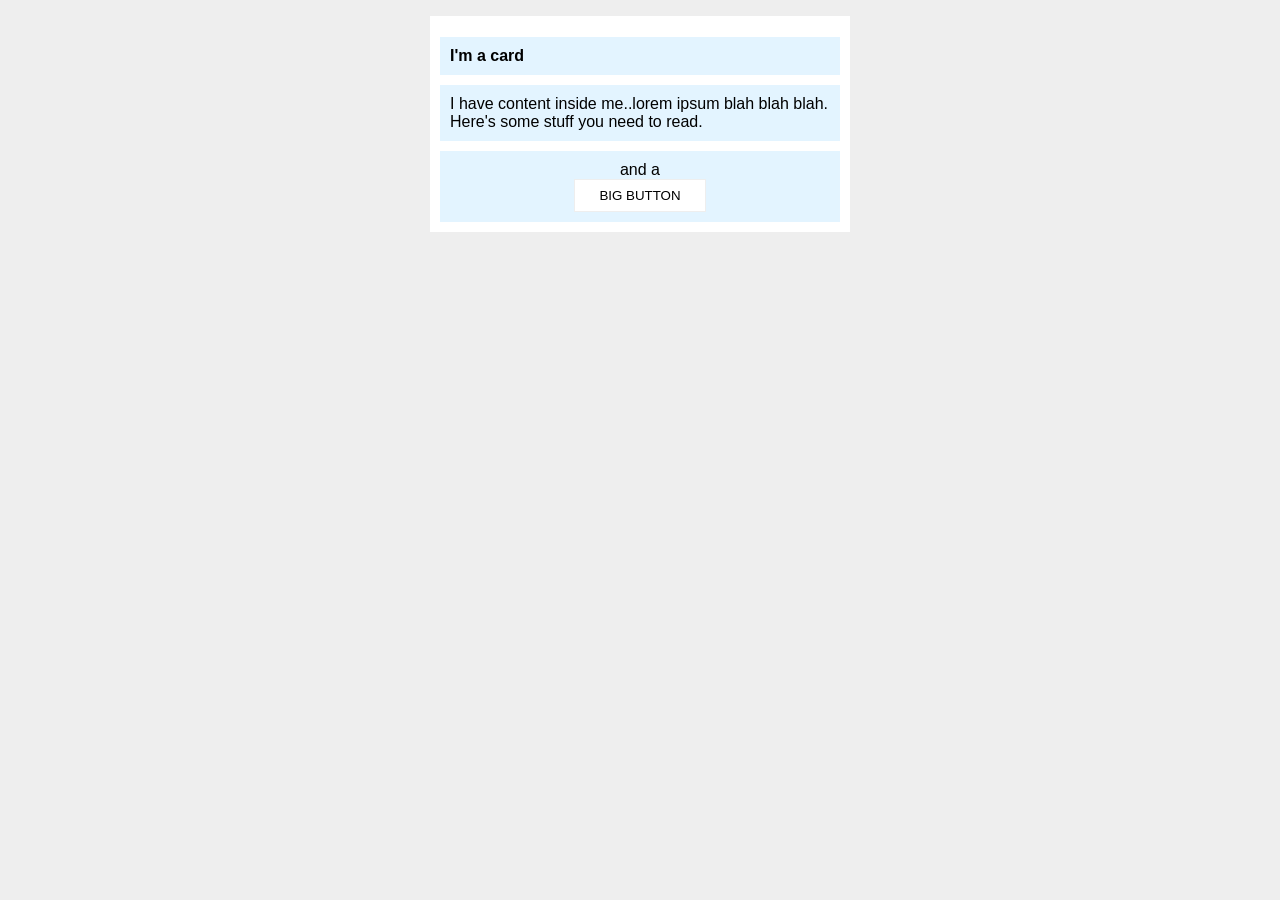
<file: foundations/block-and-inline/02-margin-and-padding-2/index.html>
<!DOCTYPE html>
<html lang="en">
  <head>
    <meta charset="UTF-8">
    <meta http-equiv="X-UA-Compatible" content="IE=edge">
    <meta name="viewport" content="width=device-width, initial-scale=1.0">
    <title>Margin and Padding exercise 2</title>
    <link rel="stylesheet" href="style.css">
  </head>
  <body>
    <div class="card">
      <h1 class="title">I'm a card</h1>

      <div class="content">I have content inside me..lorem ipsum blah blah blah. Here's some stuff you need to read.</div>

      <div class="button-container">and a <button>BIG BUTTON</button></div>

    </div>
  </body>
</html>
</file>
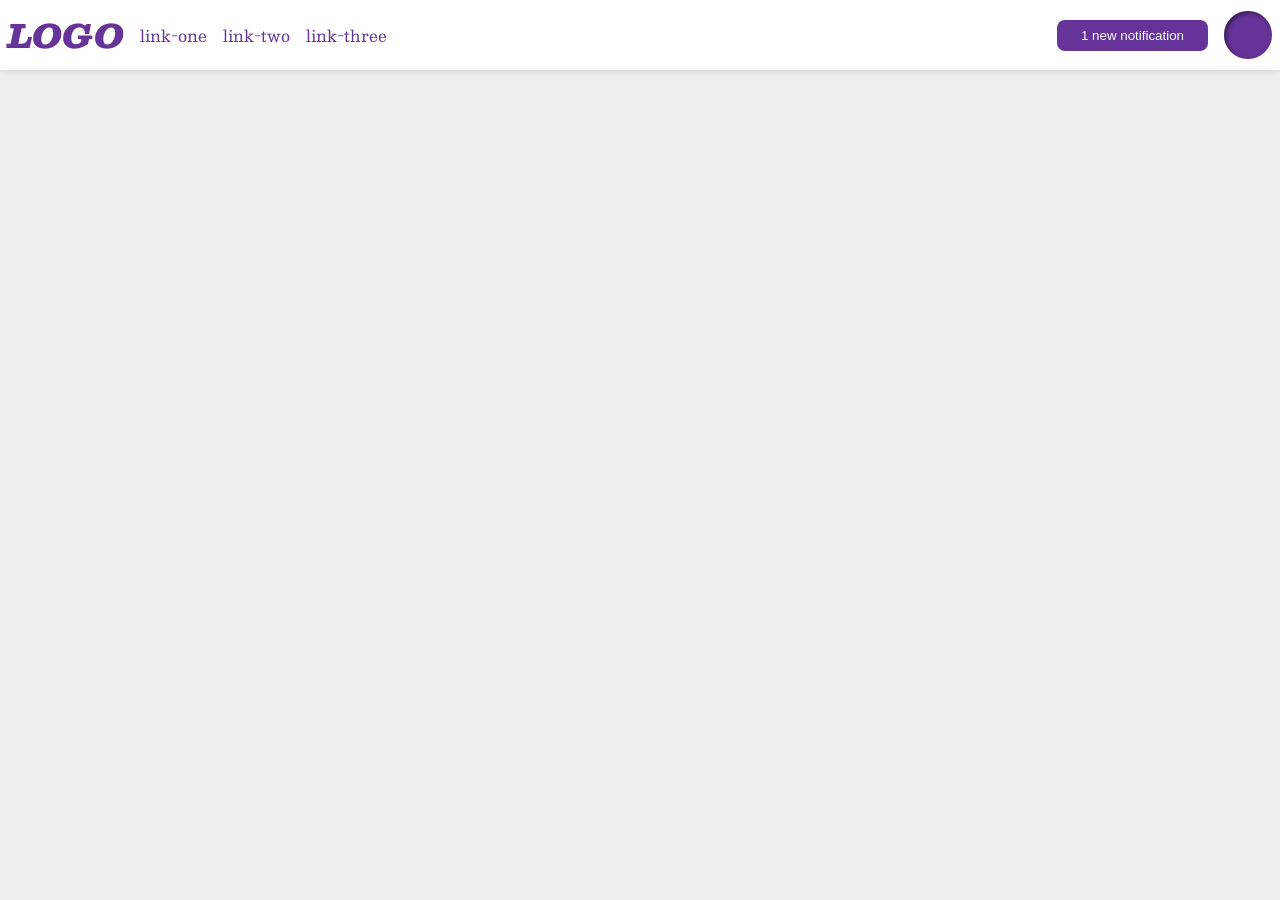
<file: foundations/flex/03-flex-header-2/index.html>
<!DOCTYPE html>
<html lang="en">
  <head>
    <meta charset="UTF-8">
    <meta http-equiv="X-UA-Compatible" content="IE=edge">
    <meta name="viewport" content="width=device-width, initial-scale=1.0">
    <title>Flex Header 2</title>
    <link rel="stylesheet" href="style.css">
  </head>
  <body>
    <div class="header">
      <div class="rt side">
        <div class="logo">
          LOGO
        </div>
        
        <ul class="links">
          <li><a href="https://google.com">link-one</a></li>
          <li><a href="https://google.com">link-two</a></li>
          <li><a href="https://google.com">link-three</a></li>
        </ul>
      </div>

      <div class="lt side">
        <button class="notifications">
          1 new notification
        </button>
        <div class="profile-image"></div>
      </div>
    </div>
  </body>
</html>
</file>
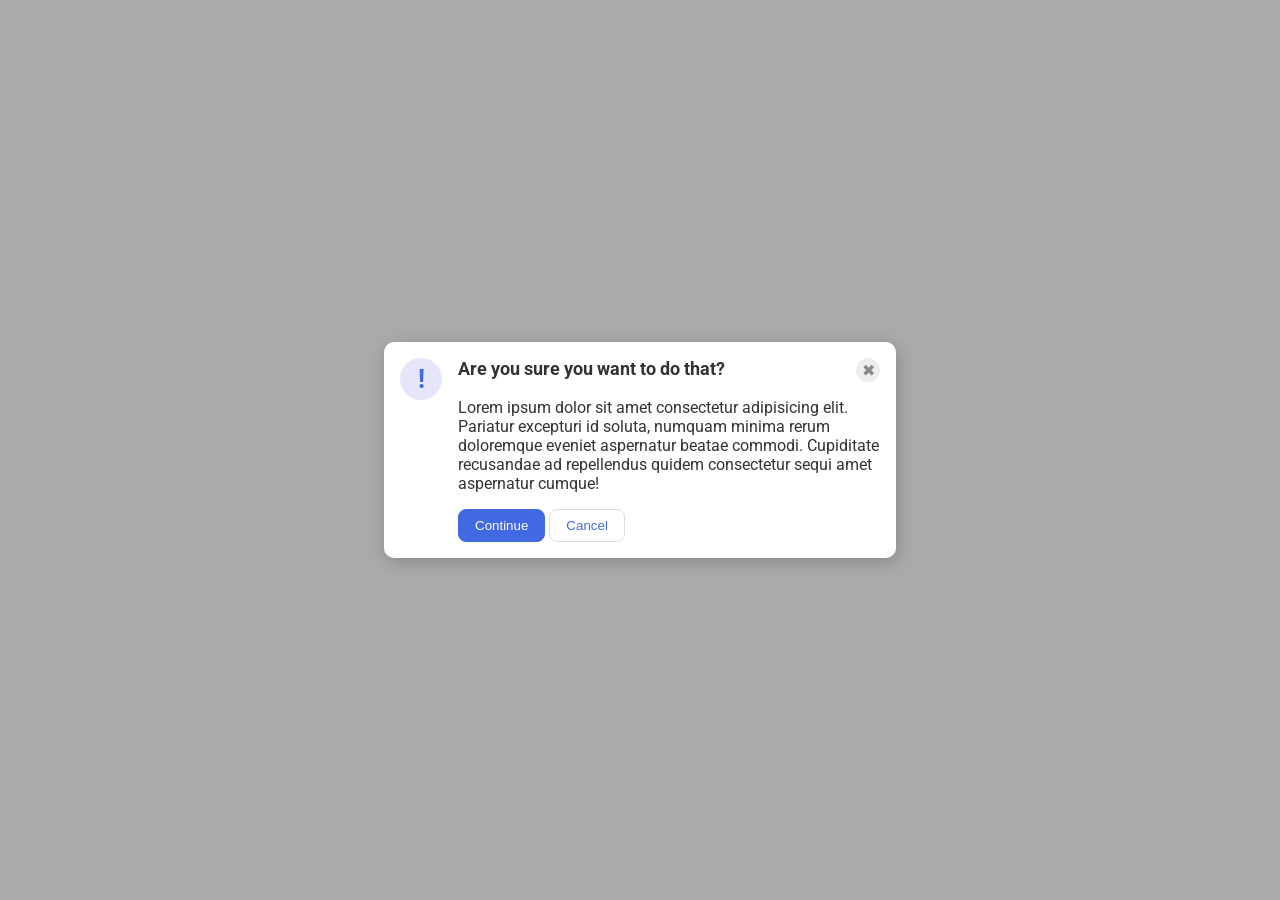
<file: foundations/flex/05-flex-modal/index.html>
<!DOCTYPE html>
<html lang="en">
  <head>
    <meta charset="UTF-8">
    <meta http-equiv="X-UA-Compatible" content="IE=edge">
    <meta name="viewport" content="width=device-width, initial-scale=1.0">
    <link rel="stylesheet" href="style.css">
    <title>Modal</title>
  </head>
  <body>
    <div class="modal">
      <div class="icon">!</div>

      <div class="container">
        <div class="heading">
          <div class="header">Are you sure you want to do that?</div>
          <button class="close-button">✖</button>
        </div>

        <div class="text">Lorem ipsum dolor sit amet consectetur adipisicing elit. Pariatur excepturi id soluta, numquam minima rerum doloremque eveniet aspernatur beatae commodi. Cupiditate recusandae ad repellendus quidem consectetur sequi amet aspernatur cumque!</div>

        <div class="buttons">
          <button class="continue">Continue</button>
          <button class="cancel">Cancel</button>
        </div>
      </div>
    </div>
  </body>
</html>
</file>
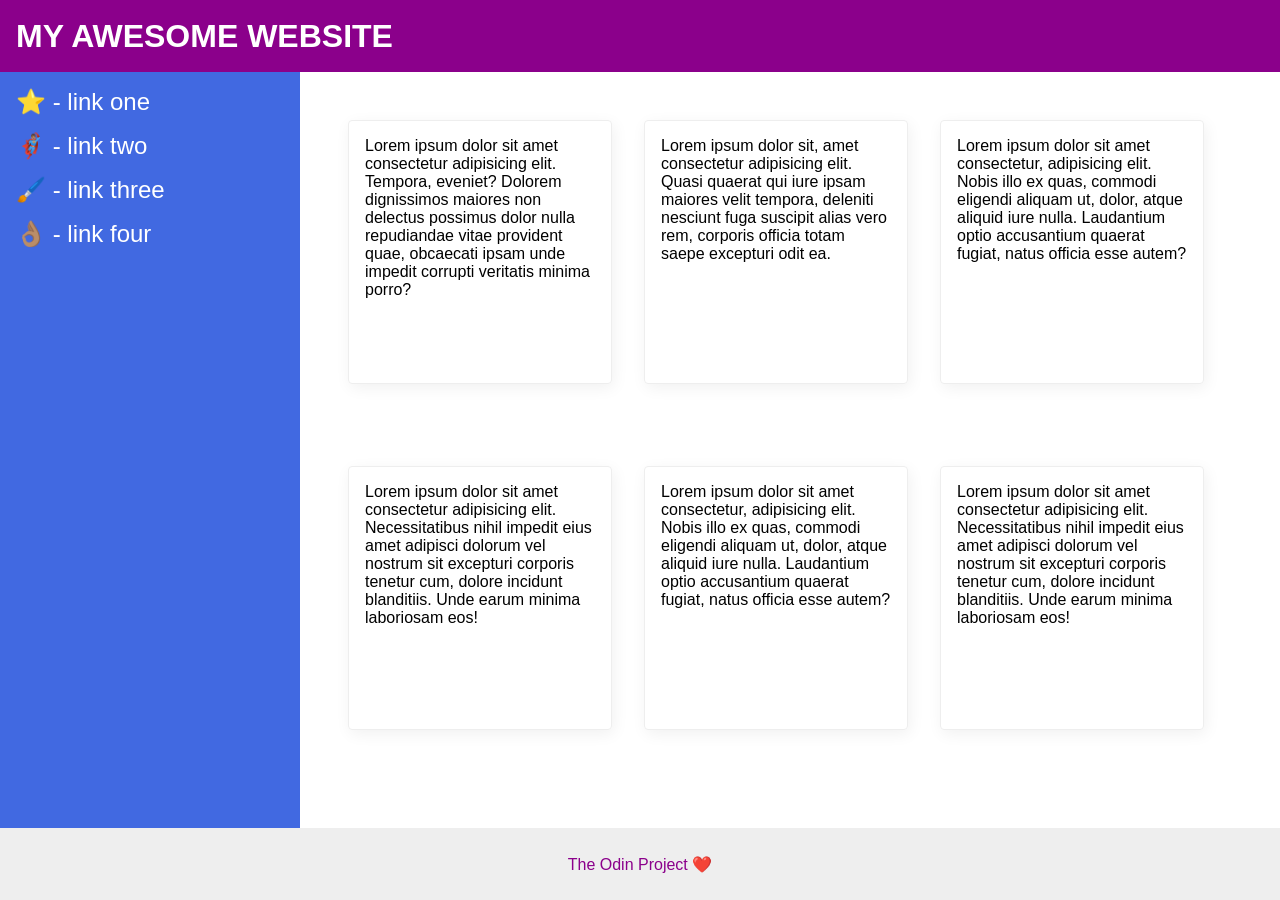
<file: foundations/flex/07-flex-layout-2/index.html>
<!DOCTYPE html>
<html lang="en">
  <head>
    <meta charset="UTF-8">
    <meta http-equiv="X-UA-Compatible" content="IE=edge">
    <meta name="viewport" content="width=device-width, initial-scale=1.0">
    <title>The Holy Grail</title>
    <link rel="stylesheet" href="style.css">
  </head>
  <body>
    <div class="header">
      MY AWESOME WEBSITE
    </div>
    
    <div class="content">
      <div class="sidebar">
        <ul>
          <li><a href="#">⭐ - link one</a></li>
          <li><a href="#">🦸🏽‍♂️ - link two</a></li>
          <li><a href="#">🖌️ - link three</a></li>
          <li><a href="#">👌🏽 - link four</a></li>
        </ul>
      </div>
      
      <div class="card-container">
        <div class="card">Lorem ipsum dolor sit amet consectetur adipisicing elit. Tempora, eveniet? Dolorem dignissimos maiores non delectus possimus dolor nulla repudiandae vitae provident quae, obcaecati ipsam unde impedit corrupti veritatis minima porro?</div>
        <div class="card">Lorem ipsum dolor sit, amet consectetur adipisicing elit. Quasi quaerat qui iure ipsam maiores velit tempora, deleniti nesciunt fuga suscipit alias vero rem, corporis officia totam saepe excepturi odit ea.</div>
        <div class="card">Lorem ipsum dolor sit amet consectetur, adipisicing elit. Nobis illo ex quas, commodi eligendi aliquam ut, dolor, atque aliquid iure nulla. Laudantium optio accusantium quaerat fugiat, natus officia esse autem?</div>
        <div class="card">Lorem ipsum dolor sit amet consectetur adipisicing elit. Necessitatibus nihil impedit eius amet adipisci dolorum vel nostrum sit excepturi corporis tenetur cum, dolore incidunt blanditiis. Unde earum minima laboriosam eos!</div>
        <div class="card">Lorem ipsum dolor sit amet consectetur, adipisicing elit. Nobis illo ex quas, commodi eligendi aliquam ut, dolor, atque aliquid iure nulla. Laudantium optio accusantium quaerat fugiat, natus officia esse autem?</div>
        <div class="card">Lorem ipsum dolor sit amet consectetur adipisicing elit. Necessitatibus nihil impedit eius amet adipisci dolorum vel nostrum sit excepturi corporis tenetur cum, dolore incidunt blanditiis. Unde earum minima laboriosam eos!</div>
      </div>
    </div>
    
    <div class="footer">
      The Odin Project ❤️
    </div>
  </body>
</html>
</file>
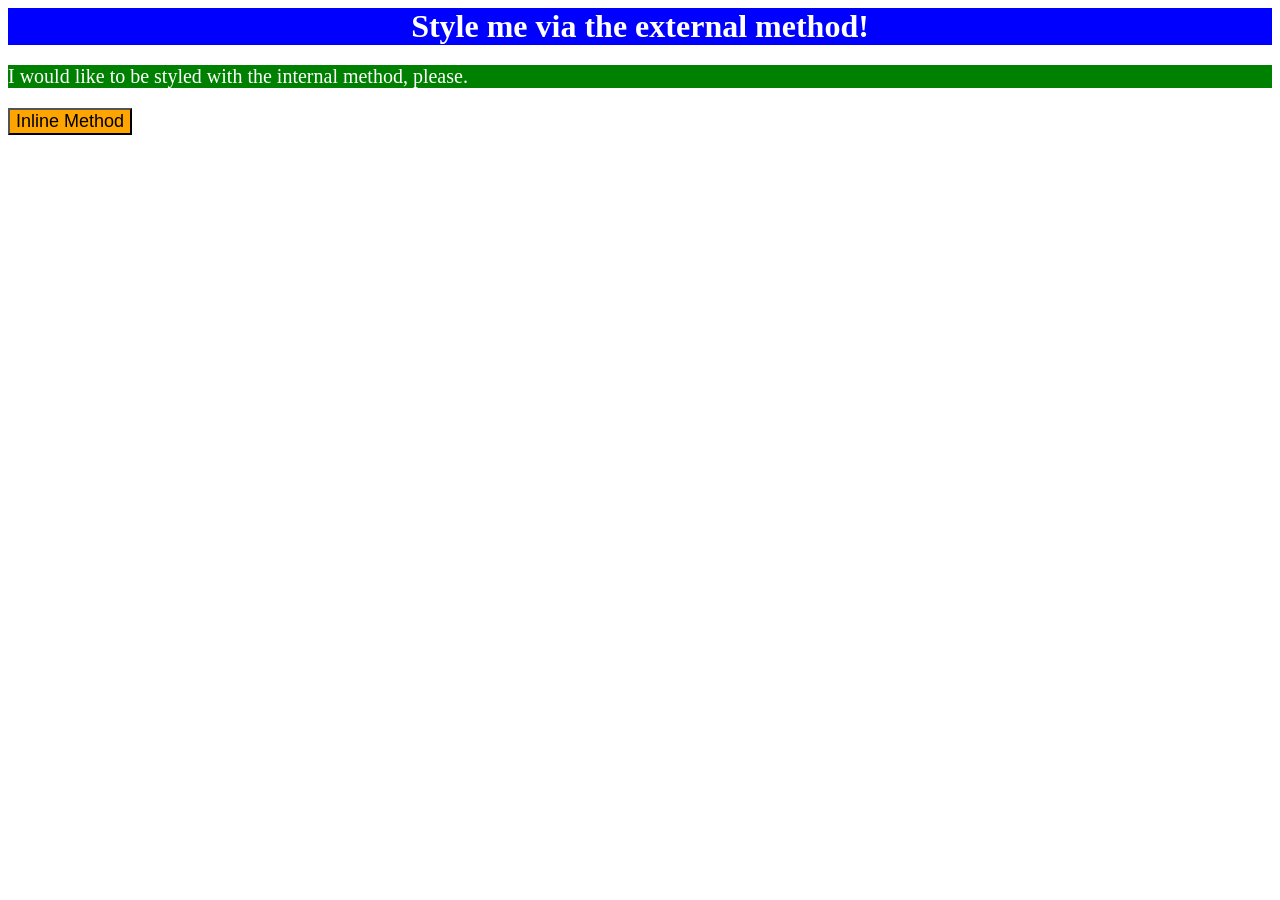
<file: foundations/intro-to-css/01-css-methods/index.html>
<!DOCTYPE html>
<html lang="en">
  <head>
    <meta charset="UTF-8">
    <meta http-equiv="X-UA-Compatible" content="IE=edge">
    <meta name="viewport" content="width=device-width, initial-scale=1.0">
    <link rel="stylesheet" href="style.css">

    <title>Methods for Adding CSS</title>

    <style>
      p {
        background-color: green;
        color: white;
        font-size: 20px;
      }
    </style>
  </head>
  <body>
    <div>Style me via the external method!</div>
    <p>I would like to be styled with the internal method, please.</p>
    <button style="background-color: orange; font-size: 18px;">Inline Method</button>
  </body>
</html>
</file>
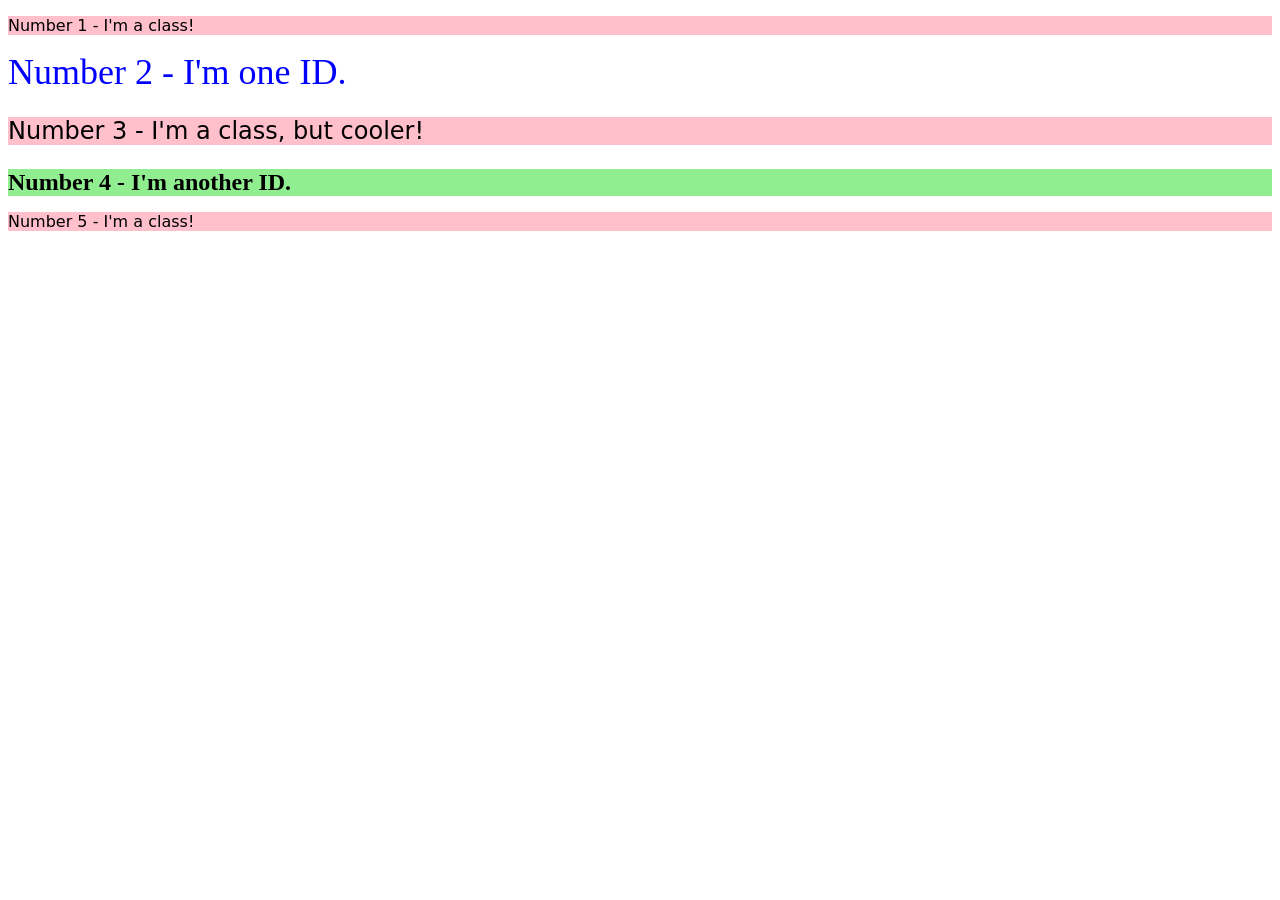
<file: foundations/intro-to-css/02-class-id-selectors/index.html>
<!DOCTYPE html>
<html lang="en">
  <head>
    <meta charset="UTF-8">
    <meta http-equiv="X-UA-Compatible" content="IE=edge">
    <meta name="viewport" content="width=device-width, initial-scale=1.0">
    <title>Class and ID Selectors</title>

    <link rel="stylesheet" href="style.css">
  </head>
  <body>
    <p class="bg-pink">Number 1 - I'm a class!</p>
    <div id="id-one">Number 2 - I'm one ID.</div>
    <p class="bg-pink bigger">Number 3 - I'm a class, but cooler!</p>
    <div id="id-two" class="bigger">Number 4 - I'm another ID.</div>
    <p class="bg-pink">Number 5 - I'm a class!</p>
  </body>
</html>
</file>
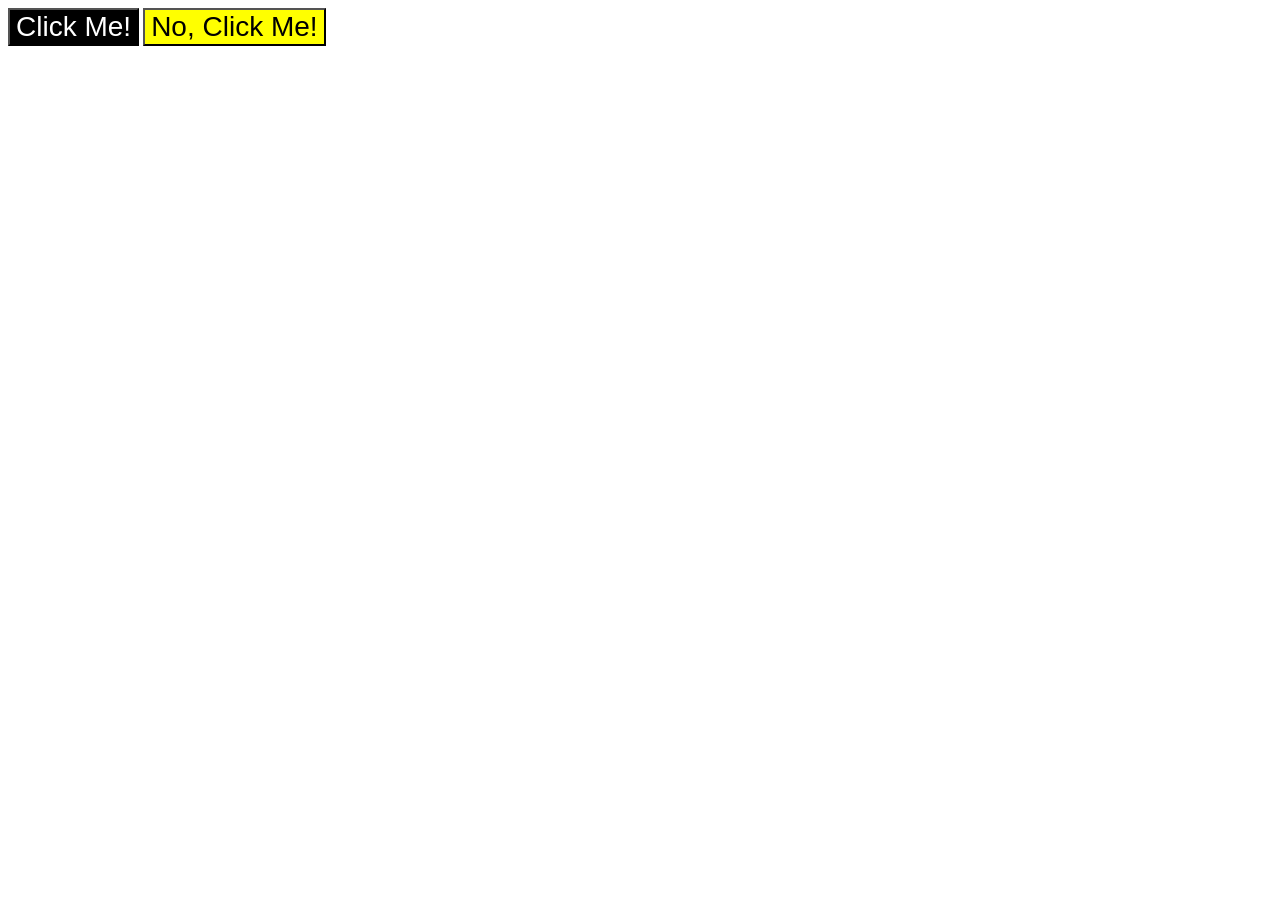
<file: foundations/intro-to-css/03-grouping-selectors/index.html>
<!DOCTYPE html>
<html lang="en">
  <head>
    <meta charset="UTF-8">
    <meta http-equiv="X-UA-Compatible" content="IE=edge">
    <meta name="viewport" content="width=device-width, initial-scale=1.0">
    <title>Grouping Selectors</title>
    <link rel="stylesheet" href="style.css">
  </head>
  <body>
    <button class="black-bg">Click Me!</button>
    <button class="yellow-bg">No, Click Me!</button>
  </body>
</html>
</file>
<file: foundations/block-and-inline/02-margin-and-padding-2/style.css>
/* * {
  padding: 0;
  margin: 0;
  box-sizing: border-box;
} */

body {
  background: #eee;
  font-family: sans-serif;
}

.card {
  width: 400px;
  background: #fff;
  padding: 10px;
  margin: 16px auto;
}

.title {
  background: #e3f4ff;
  padding: 10px;
  font-size: 16px;
}

.content {
  background: #e3f4ff;
  padding: 10px;
  margin: 10px 0;
}

.button-container {
  background: #e3f4ff;
  padding: 10px;
  text-align: center;
}

button {
  background: white;
  border: 1px solid #eee;
  padding: 8px 24px;
  display: block;
  margin: 0 auto;
}
</file>
<file: foundations/flex/03-flex-header-2/style.css>
/* this is some magical font-importing.  
you'll learn about it later. */
@import url('https://fonts.googleapis.com/css2?family=Besley:ital,wght@0,400;1,900&display=swap');

body {
  margin: 0;
  background: #eee;
  font-family: Besley, serif;
}

.header {
  background: white;
  border-bottom: 1px solid #ddd;
  box-shadow: 0 0 8px rgba(0,0,0,.1);
  padding: 8px;

  display: flex;
  justify-content: space-between;
  align-items: center;
}

.side {
  display: flex;
  align-items: center;
  gap: 16px;
}

.profile-image {
  background: rebeccapurple;
  box-shadow: inset 2px 2px 4px rgba(0,0,0,.5);
  border-radius: 50%;
  width: 48px;
  height: 48px;
}

.logo {
  color: rebeccapurple;
  font-size: 32px;
  font-weight: 900;
  font-style: italic;
}

button {
  border: none;
  border-radius: 8px;
  background: rebeccapurple;
  color: white;
  padding: 8px 24px;
}

a {
  /* this removes the line under our links */
  text-decoration: none;
  color: rebeccapurple;
}

ul {
  list-style-type: none;
  margin: 0;
  padding: 0;
  display: flex;
  gap: 16px;
}
</file>
<file: foundations/flex/05-flex-modal/style.css>
@import url('https://fonts.googleapis.com/css2?family=Roboto:wght@400;700&display=swap');

html, body {
  height: 100%;
}

body {
  font-family: Roboto, sans-serif;
  margin: 0;
  background: #aaa;
  color: #333;
  /* I'll give you this one for free lol */
  display: flex;
  align-items: center;
  justify-content: center;
}

.modal {
  background: white;
  width: 480px;
  border-radius: 10px;
  box-shadow: 2px 4px 16px rgba(0,0,0,.2);
  padding: 16px;
  display: flex;
  gap: 16px;
}

.header {
  font-weight: 700;
  font-size: 18px;
}

.heading {
  display: flex;
  justify-content: space-between;
}

.container {
  display: flex;
  flex-direction: column;
  gap: 16px;
}

.icon {
  color: royalblue;
  font-size: 26px;
  font-weight: 700;
  background: lavender;
  width: 42px;
  height: 42px;
  border-radius: 50%;
  display: flex;
  align-items: center;
  justify-content: center;
  flex-shrink: 0;
}

.close-button {
  background: #eee;
  border-radius: 50%;
  color: #888;
  font-weight: 400;
  font-size: 16px;
  height: 24px;
  width: 24px;
  display: flex;
  align-items: center;
  justify-content: center;
  border: 1px solid #eee;
  padding: 0;
}

button {
  cursor: pointer;
  padding: 8px 16px;
  border-radius: 8px;
}

button.continue {
  background: royalblue;
  border: 1px solid royalblue;
  color: white;
}

button.cancel {
  background: white;
  border: 1px solid #ddd;
  color: royalblue;
}
</file>
<file: foundations/flex/07-flex-layout-2/style.css>
body {
  font-family: -apple-system, BlinkMacSystemFont, 'Segoe UI', Roboto, Oxygen, Ubuntu, Cantarell, 'Open Sans', 'Helvetica Neue', sans-serif;
  margin: 0;
  min-height: 100vh;

  display: flex;
  flex-direction: column;
}

.header {
  height: 72px;
  background: darkmagenta;
  color: white;
  font-size: 32px;
  padding: 0 16px;
  font-weight: 900;
  display: flex;
  align-items: center;
}

.content {
  flex: 1;
  display: flex;
}

.footer {
  height: 72px;
  background: #eee;
  color: darkmagenta;
  
  display: flex;
  justify-content: center;
  align-items: center;
}

.sidebar {
  width: 300px;
  background: royalblue;
  box-sizing: border-box;
  padding: 16px;
  flex: 1 0 auto;
}

ul {
  list-style: none;
  padding: 0;
  margin: 0;
}

li {
  margin-bottom: 16px;
}

a {
  font-size: 24px;
  color: #fff;
  text-decoration: none;
}

.card-container {
  padding: 48px;
  display: flex;
  flex-wrap: wrap;
  gap: 32px;
}

.card {
  border: 1px solid #eee;
  box-shadow: 2px 4px 16px rgba(0,0,0,.06);
  border-radius: 4px;
  width: 230px;
  height: 230px;
  padding: 16px;
}
</file>
<file: foundations/intro-to-css/01-css-methods/style.css>
div {
    background-color: #00f;
    text-align: center;
    font-size: 32px;
    font-weight: 700;
    color: white;
}
</file>
<file: foundations/intro-to-css/02-class-id-selectors/style.css>
/* Add CSS Styling */

.bg-pink {
    font-family: Verdana, "DejaVu Sans", sans-serif;
    background-color: rgb(255, 192, 203);
}

#id-one {
    color: rgb(0, 0, 255);
    font-size: 36px;
}

.bigger {
    font-size: 24px;
}

#id-two {
    background-color: rgb(144, 238, 144);
    font-weight: 900;
}
</file>
<file: foundations/intro-to-css/03-grouping-selectors/style.css>
/* Add CSS Styling */

.black-bg,
.yellow-bg {
    font-family: Helvetica, "New Times Romans", sans-serif;
    font-size: 28px;
}

.black-bg {
    background-color: #000;
    color: #fff;
}

.yellow-bg {
    background-color: #ff0;
}
</file>
